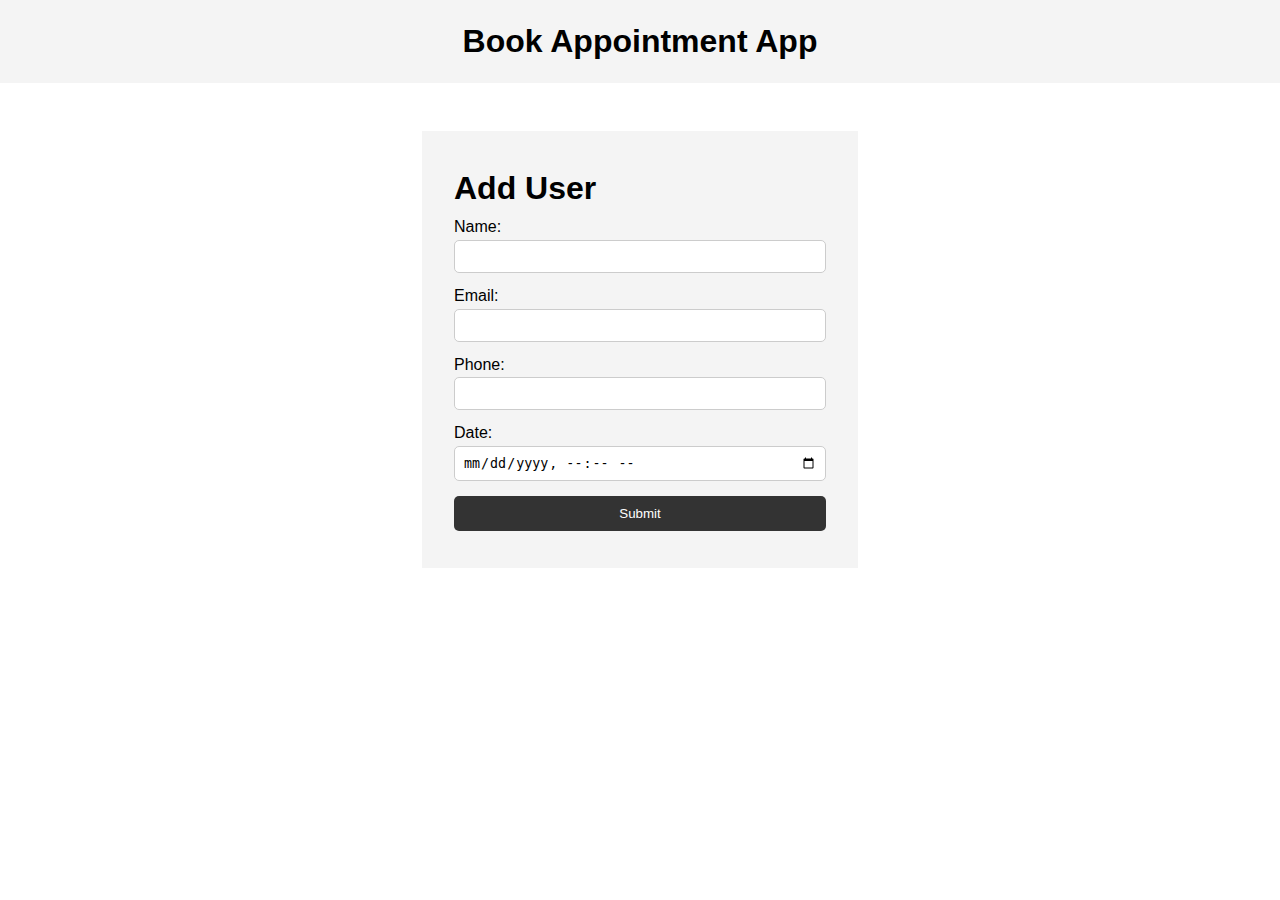
<file: index.html>
<!DOCTYPE html>
<html lang="en">
  <head>
    <meta charset="UTF-8" />
    <meta name="viewport" content="width=device-width, initial-scale=1.0" />
    <meta http-equiv="X-UA-Compatible" content="ie=edge" />
    <title>Book Appointment App</title>
    <link rel="stylesheet" href="style.css">
  </head>
  <body>
    <header>
      <h1>Book Appointment App</h1>
    </header>

    <section class="container">
      <form id="my-form">
        <h1>Add User</h1>
        <div class="msg"></div>
        <div>
          <label for="name">Name:</label>
          <input type="text" id="name">
        </div>
        <div>
          <label for="email">Email:</label>
          <input type="text" id="email">
        </div>
        <div>
          <label for="phone">Phone:</label>
          <input type="text" id="phone">
        </div>
        <div>
          <label for="datetime-local">Date:</label>
          <input type="datetime-local" id="date">
        </div>
        <input class="btn" type="submit" value="Submit">
      </form>

      <ul id="users"></ul>

      <!-- <ul class="items">
        <li class="item">Item 1</li>
        <li class="item">Item 2</li>
        <li class="item">Item 3</li>
      </ul> -->
    </section>
    

    <script src="main.js"></script>
  </body>
</html>
</file>
<file: style.css>
* {
    margin: 0;
    padding: 0;
    box-sizing: border-box;
  }
  
  body {
    font-family: Arial, Helvetica, sans-serif;
    line-height: 1.6;
  }
  
  ul {
    list-style: none;
  }
  
  ul li {
    padding: 5px;
    background: #f4f4f4;
    margin: 5px 0;
  }
  
  header {
    background: #f4f4f4;
    padding: 1rem;
    text-align: center;
  }
  
  .container {
    margin: auto;
    width: 500px;
    overflow: auto;
    padding: 3rem 2rem;
  }
  
  #my-form {
    padding: 2rem;
    background: #f4f4f4;
  }
  
  #my-form label {
    display: block;
  }
  
  #my-form input[type='text'] {
    width: 100%;
    padding: 8px;
    margin-bottom: 10px;
    border-radius: 5px;
    border: 1px solid #ccc;
  }
  #my-form input[type='datetime-local'] {
    width: 100%;
    padding: 8px;
    margin-bottom: 10px;
    border-radius: 5px;
    border: 1px solid #ccc;
  }
  
  .btn {
    display: block;
    width: 100%;
    padding: 10px 15px;
    border: 0;
    background: #333;
    color: #fff;
    border-radius: 5px;
    margin: 5px 0;
    cursor: pointer;
  }
  
  .btn:hover {
    background: #444;
  }
  
  .bg-dark {
    background: #333;
    color: #fff;
  }
  
  .error {
    background: orangered;
    color: #fff;
    padding: 5px;
    margin: 5px;
  }
</file>
